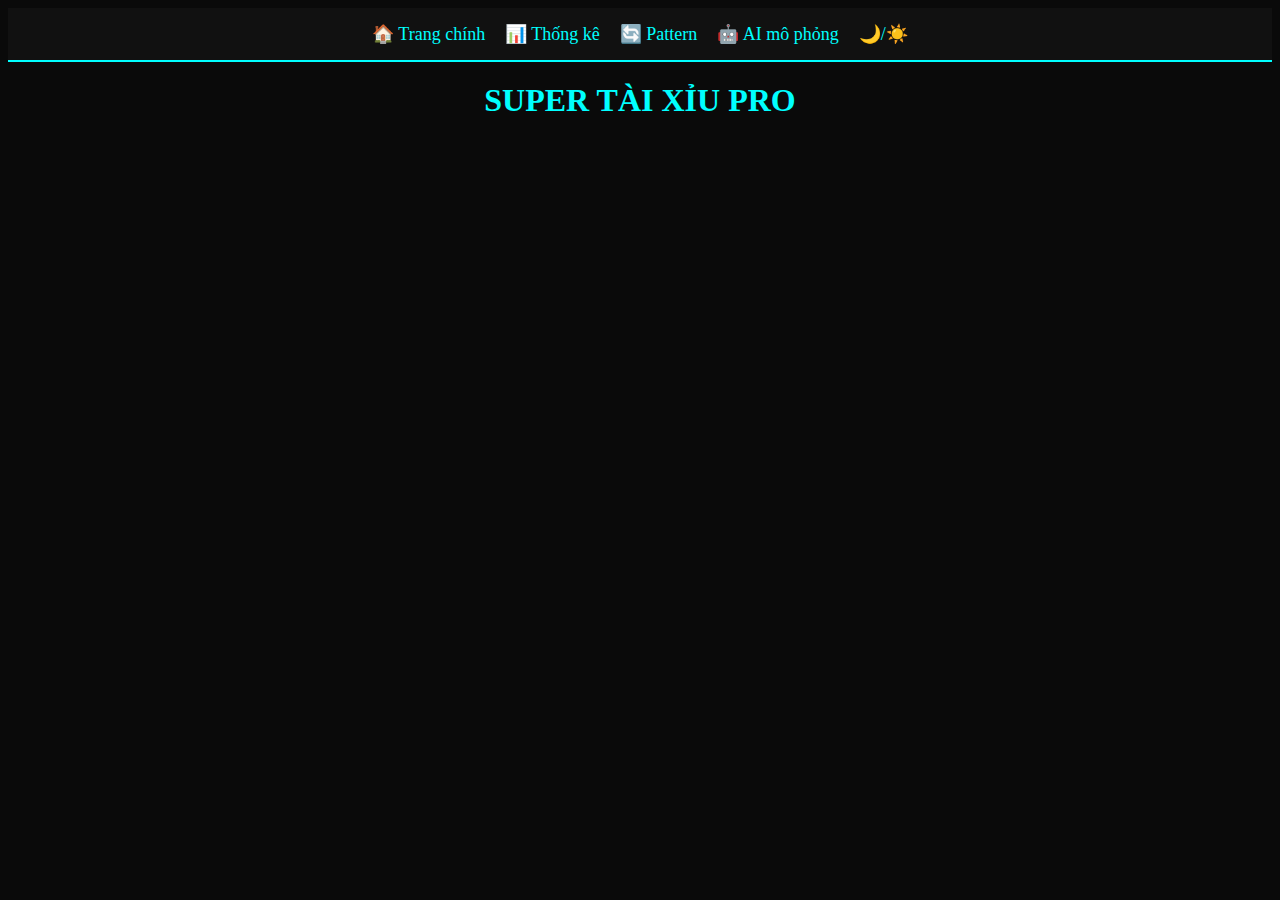
<file: public/index.html>
<!DOCTYPE html>
<html>
<head>
    <title>Super Tài Xỉu PRO</title>
    <link rel="stylesheet" href="css/style.css">
</head>
<body class="dark">
    <div class="tabs">
        <a href="/go88">🏠 Trang chính</a>
        <a href="/dashboard">📊 Thống kê</a>
        <a href="/pattern">🔄 Pattern</a>
        <a href="/ai">🤖 AI mô phỏng</a>
        <a href="#" onclick="toggleMode()">🌙/☀️</a>
    </div>

    <h1 class="title">SUPER TÀI XỈU PRO</h1>
</body>
<script src="js/mode.js"></script>
</html>
</file>
<file: public/css/style.css>
body.dark { background:#0a0a0a; color:#0ff; }
body.light { background:#f5f5f5; color:#111; }

.tabs {
    display:flex;
    justify-content:center;
    gap:20px;
    padding:15px;
    background:#111;
    border-bottom:2px solid cyan;
}
.tabs a {
    color:cyan;
    text-decoration:none;
    font-size:18px;
}

.title { text-align:center; margin-top:20px; }

.dataBox {
    background:#111;
    border:1px solid cyan;
    padding:20px;
    width:80%;
    margin:20px auto;
    white-space:pre-wrap;
}
</file>
